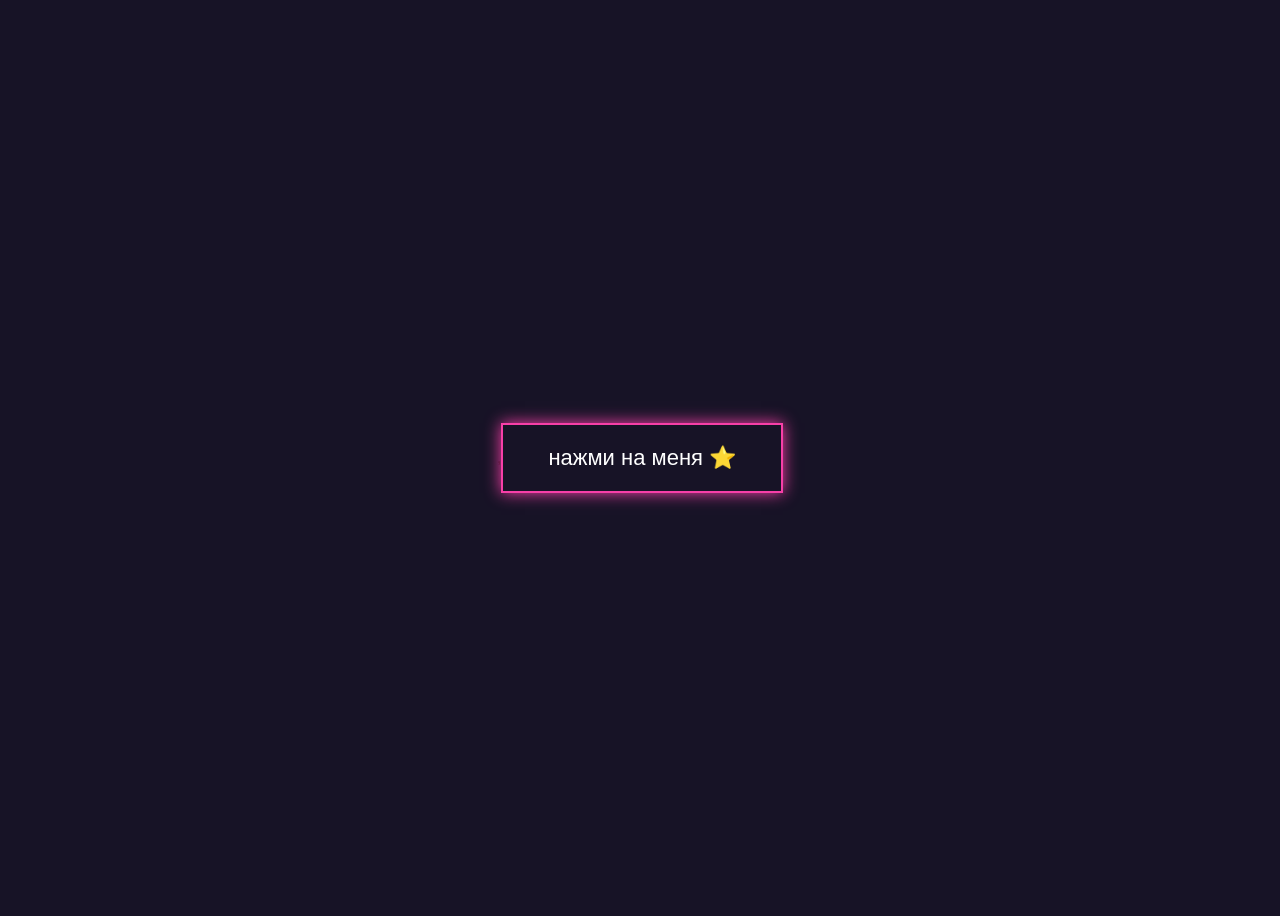
<file: index.html>
<!DOCTYPE html>
<html lang="en">
<head>
    <meta charset="UTF-8">
    <meta name="viewport" content="width=device-width, initial-scale=1.0">
    <title>Document</title>
    ,<link rel="stylesheet" href="style.css">
</head>
<body>
    <button class="neonButton"> нажми на меня ⭐</button>
</body>
</html>
</file>
<file: style.css>
/* оформление всей страницы*/
body{
    background: #171326; /*цвет фона*/
    font-family: Arial, Helvetica, sans-serif;  /*семейство шрифтов*/
    justify-content: center;  /*чтобы все было по середине*/
    align-items: center;
    display: flex;
    height: 100vh; /*все окно браузера*/
}
/*неоновая кнопка
     свечение вокруг кнопки
    плавное изменения стиля*/
.neonButton{
    color: white; /*цвет текста кнопки*/
    border: 2px solid #f83fa8; /*рамка у кнопки*/
    padding: 20px 45px 20px 45px; /*внутренний отступ*/
    font-size: 22px; /* размер шрифта*/
    background-color: transparent; /* задний фон кнопки*/
    cursor: pointer;/*рука*/
    box-shadow: 0 0 15px #f83fa8; /*cвечение кнопки*/
    transition: 0.3s; /* плавный переход между точкой а и б*/
    
}

/*Эффект  при наведении мыши*/
.neonButton:hover{
    background: #f83fa8;
    color: #171326;
    box-shadow: 0 0 35px;
    transform: scale(1.1);


}
</file>
